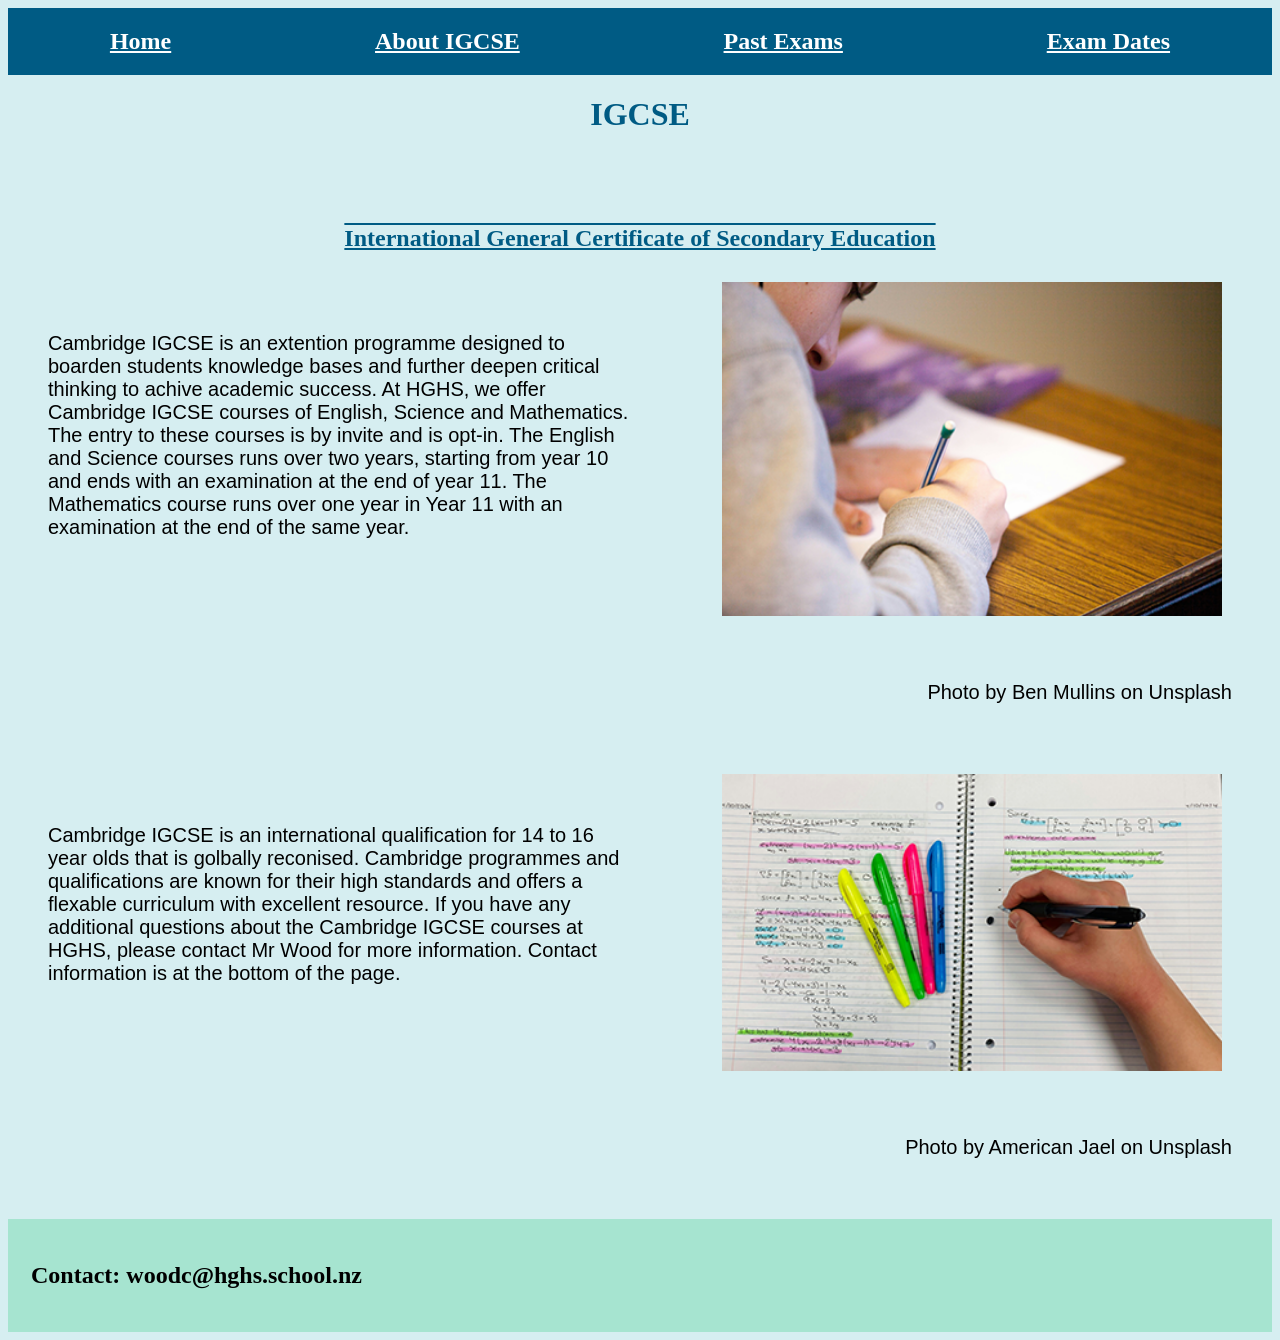
<file: index.html>
<!DOCTYPE html>
<html lang="en">

<head>
    <title>Home Page</title>
    <link rel="stylesheet" href="styles.css">
</head>

<body>
    <div class="nav-bar">
        <h2><a href="index.html">Home</a></h2>
        <h2><a href="about.html">About IGCSE</a></h2>
        <h2><a href="past-paper.html">Past Exams</a></h2>
        <h2><a href="exam-dates.html">Exam Dates</a></h2>
    </div>
    <div class="heading">
        <h1>IGCSE</h1>
    </div>
    <div class="heading">
        <div class="subheading">
            <h2>International General Certificate of Secondary Education</h2>
        </div>
    </div>

    <div class="container">
        <p> Cambridge IGCSE is an extention programme designed to boarden students knowledge bases and further deepen critical thinking to achive academic success. At HGHS, we offer Cambridge IGCSE courses of English, Science and Mathematics. The entry to these courses is by invite and is opt-in. The English and Science courses runs over two years, starting from year 10 and ends with an examination at the end of year 11. The Mathematics course runs over one year in Year 11 with an examination at the end of the same year.
        </p>
        <div class="photo">
            <img src="Images/over-shoulder-writing-img.png" alt="Image of someone writing">
        </div> <!-- text is on the left and image on right -->
    </div>

    <div class="attribution">
        <p>Photo by Ben Mullins on Unsplash </p>
    </div>

    <div class="container">
        <p>Cambridge IGCSE is an international qualification for 14 to 16 year olds that is golbally reconised. Cambridge
            programmes and qualifications are known for their high standards and offers a flexable curriculum with excellent
            resource.

            If you have any additional questions about the Cambridge IGCSE courses at HGHS, please contact Mr Wood for more information. Contact information is at the bottom of the page.
        </p>
        <div class="photo">
            <img src="Images/unsplash-image-notes.png" alt="Image of notes">
        </div>
    </div> <!-- text is on the left and image on right -->

    <div class="attribution">
        <p>Photo by American Jael on Unsplash </p>
    </div>


    <div class="contacts">
        <h2>Contact: woodc@hghs.school.nz</h2>
        <i class="fa-sharp fa-thin fa-circle-envelope"></i>
    </div>




</body>

</html>
</file>
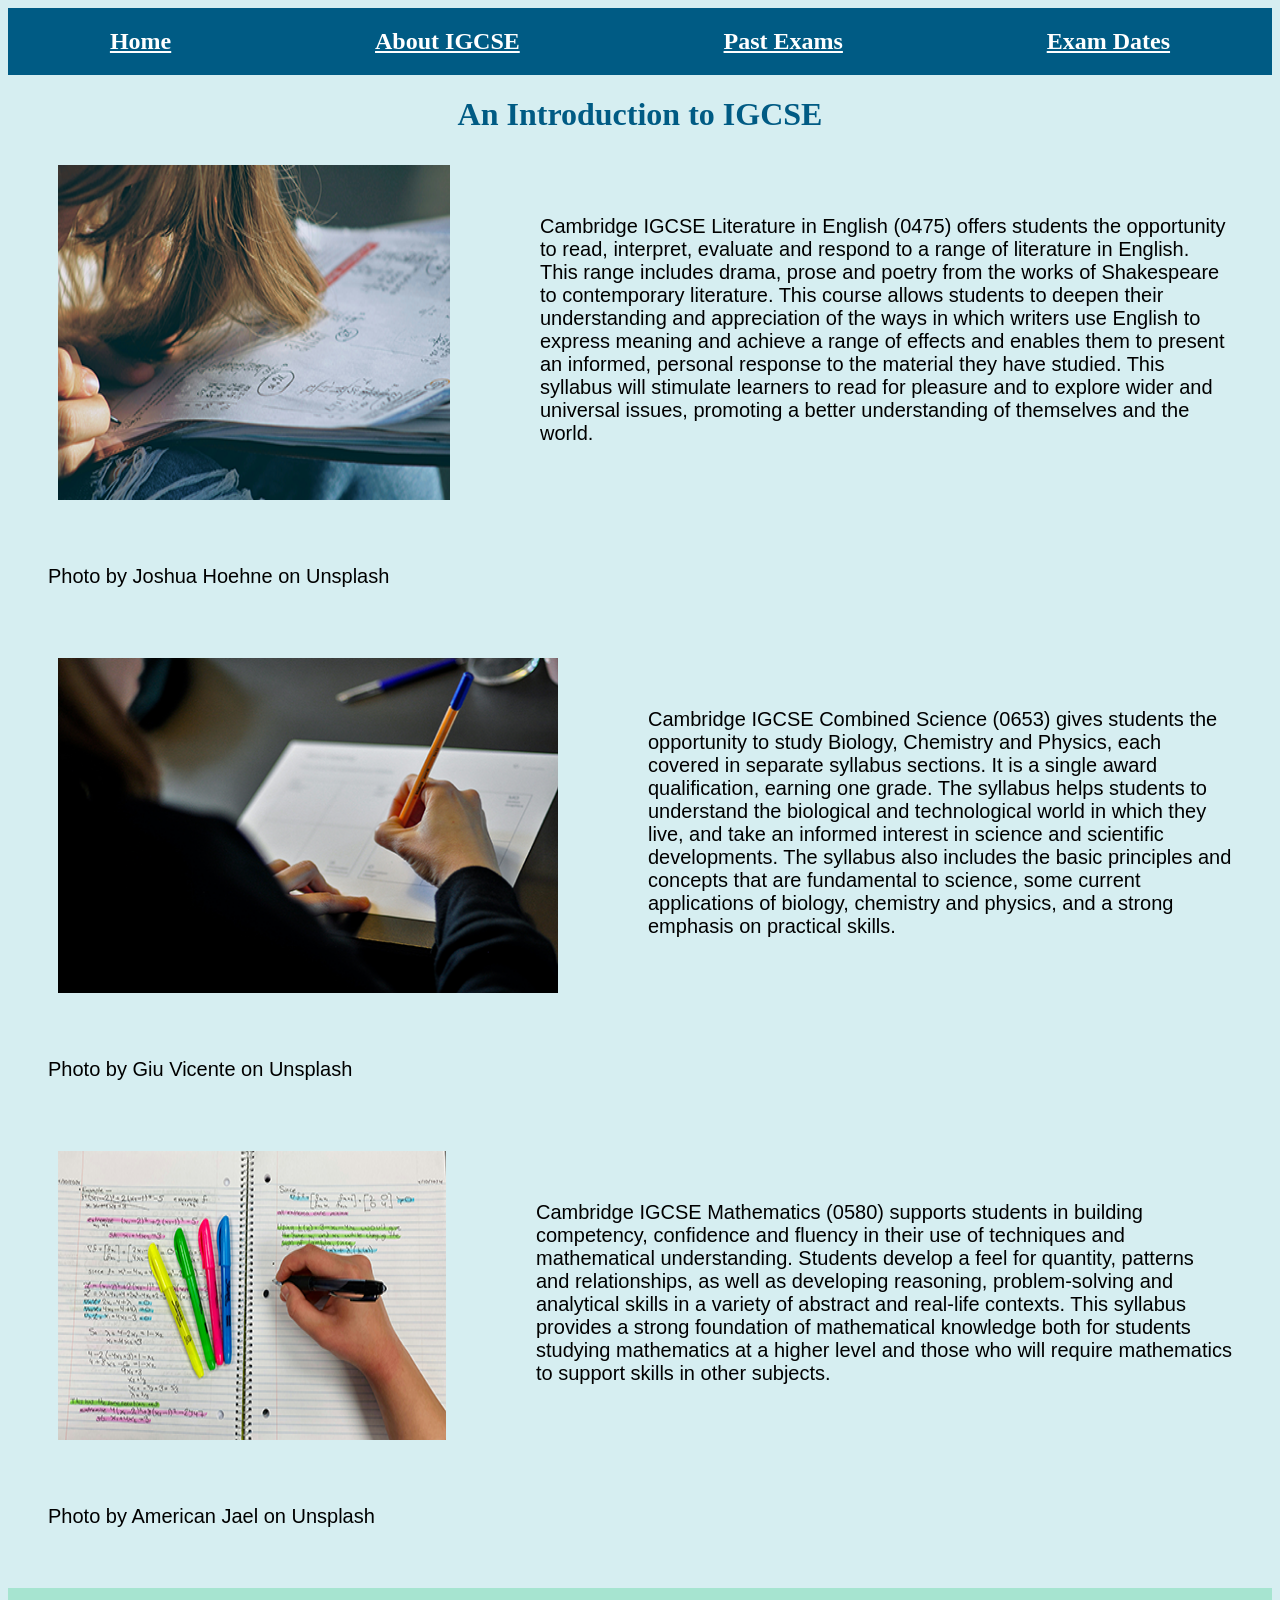
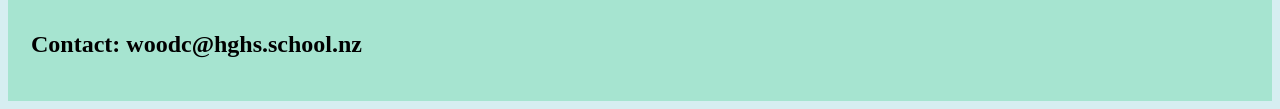
<file: about.html>
<!DOCTYPE html>
<html lang="en">

<head>
    <title>About IGCSE</title>
    <link rel="stylesheet" href="styles.css">
</head>

<body>
    <div class="nav-bar">
        <h2><a href="index.html">Home</a></h2>
        <h2><a href="about.html">About IGCSE</a></h2>
        <h2><a href="past-paper.html">Past Exams</a></h2>
        <h2><a href="exam-dates.html">Exam Dates</a></h2>
    </div>

    <div class="heading">
    <h1>An Introduction to IGCSE</h1>
    </div>

    <div class="photo">
        <img src="Images/writing-with-head-down.png" alt="image of someone writing">
        <div class="container">
            <p> Cambridge IGCSE Literature in English (0475) offers students the opportunity to read, interpret, evaluate and
                respond to a range of literature in English. This range includes drama, prose and poetry from the works of
                Shakespeare to contemporary literature. This course allows students to deepen their understanding and appreciation
                of the ways in which writers use English to express meaning and achieve a range of effects and enables them to
                present an informed, personal response to the material they have studied. This syllabus will stimulate learners to
                read for pleasure and to explore wider and universal issues, promoting a better understanding of themselves and the
                world.
            </p>
        </div> <!-- text is on the right and image on left -->
    </div>
    <p>Photo by Joshua Hoehne on Unsplash</p>

    <div class="photo">
        <img src="Images/writing-with-pencil-img.png" alt="image of writing on paper">
        <div class="container">
            <p>
                Cambridge IGCSE Combined Science (0653) gives students the opportunity to study Biology, Chemistry and Physics, each covered in separate syllabus sections. It is a single award qualification, earning one grade. The syllabus helps students to understand the biological and technological world in which they live, and take an informed interest in science and scientific developments. The syllabus also includes the basic principles and concepts that are fundamental to science, some current applications of biology, chemistry and physics, and a strong emphasis on practical skills.
            </p>
        </div> <!-- text is on the right and image on left -->
    </div>
    <p>Photo by Giu Vicente on Unsplash </p>

    <div class="photo">
        <img src="Images/unsplash-image-notes.png" alt="Image of notes">
        <div class="container">
            <p>Cambridge IGCSE Mathematics (0580) supports students in building competency, confidence and fluency in their use
                of
                techniques and mathematical understanding. Students develop a feel for quantity, patterns and relationships, as
                well as developing reasoning, problem-solving and analytical skills in a variety of abstract and real-life
                contexts. This syllabus provides a strong foundation of mathematical knowledge both for students studying
                mathematics at a higher level and those who will require mathematics to support skills in other subjects.
            </p>
        </div>  <!-- text is on the right and image on left -->
    </div>
    <p>Photo by American Jael on Unsplash </p>

    <div class="contacts">
        <h2>Contact: woodc@hghs.school.nz</h2>
        <i class="fa-sharp fa-thin fa-circle-envelope"></i>
    </div>




</body>

</html>
</file>
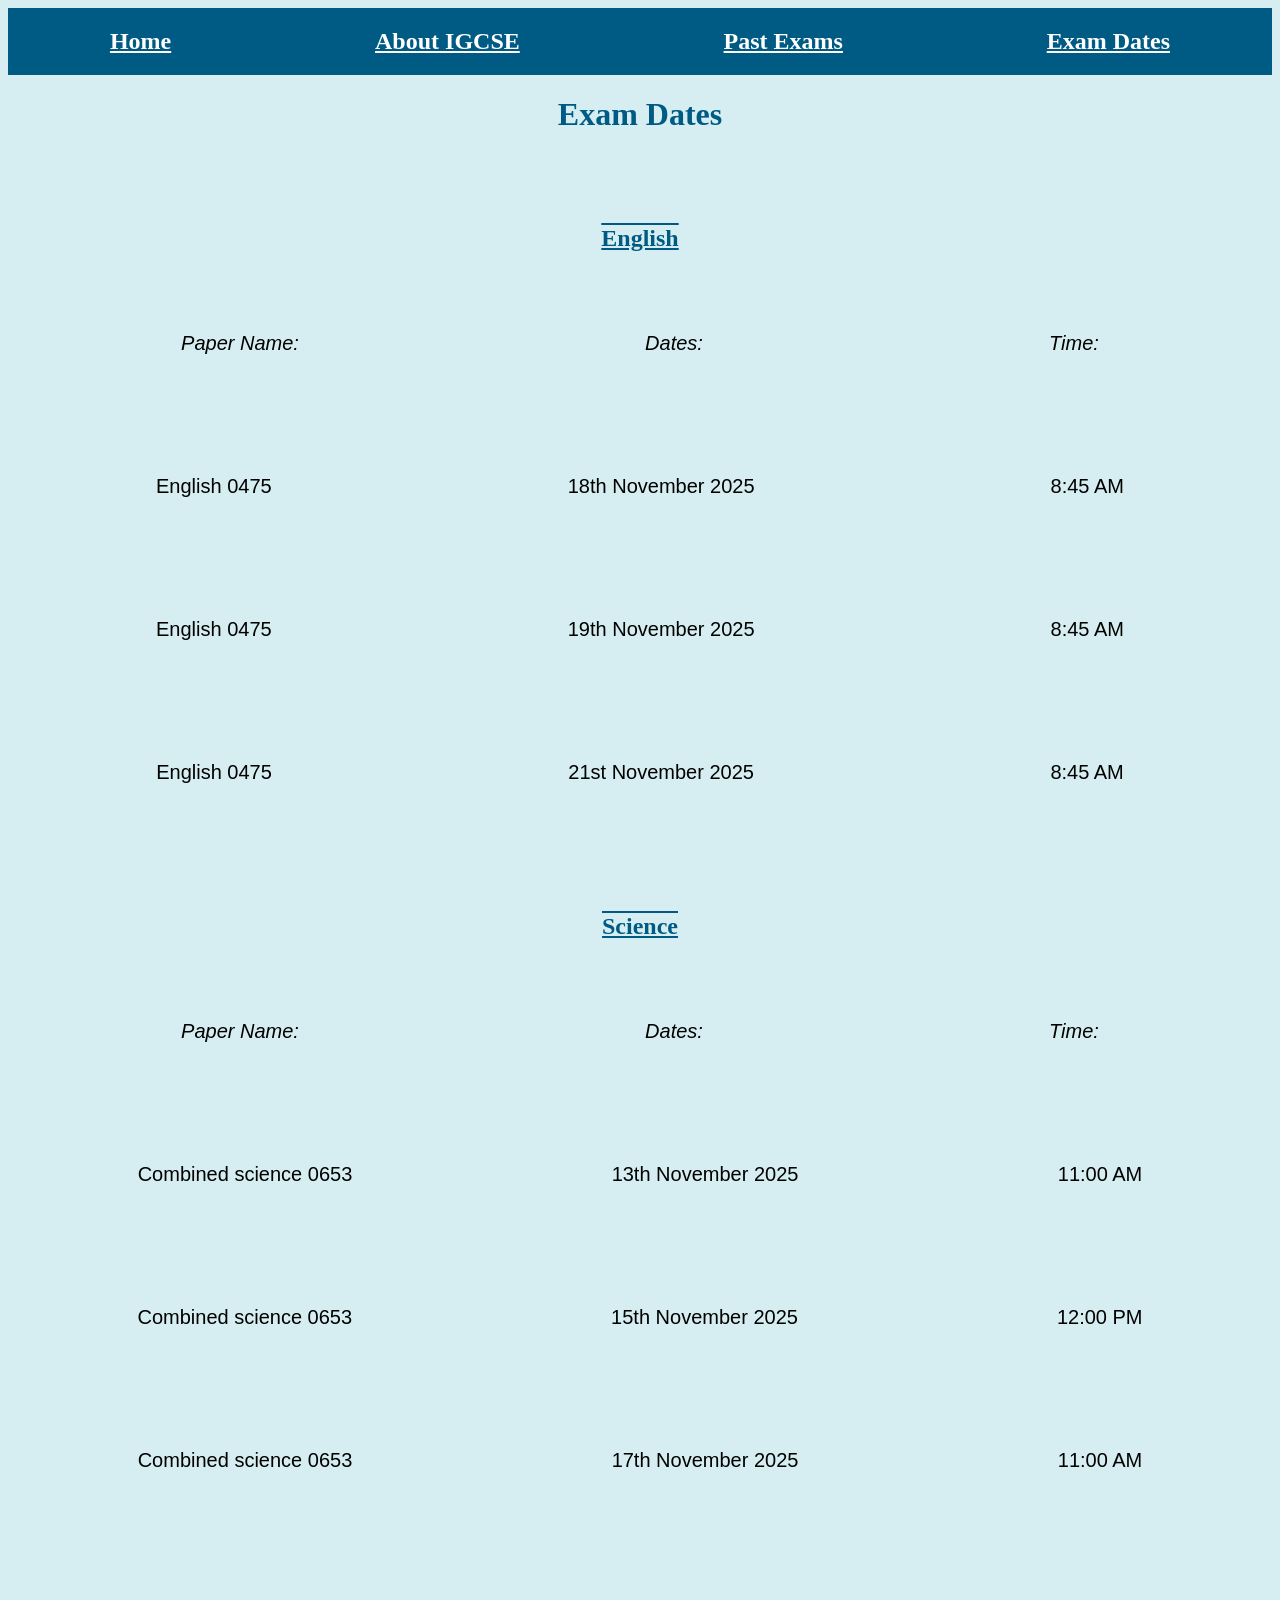
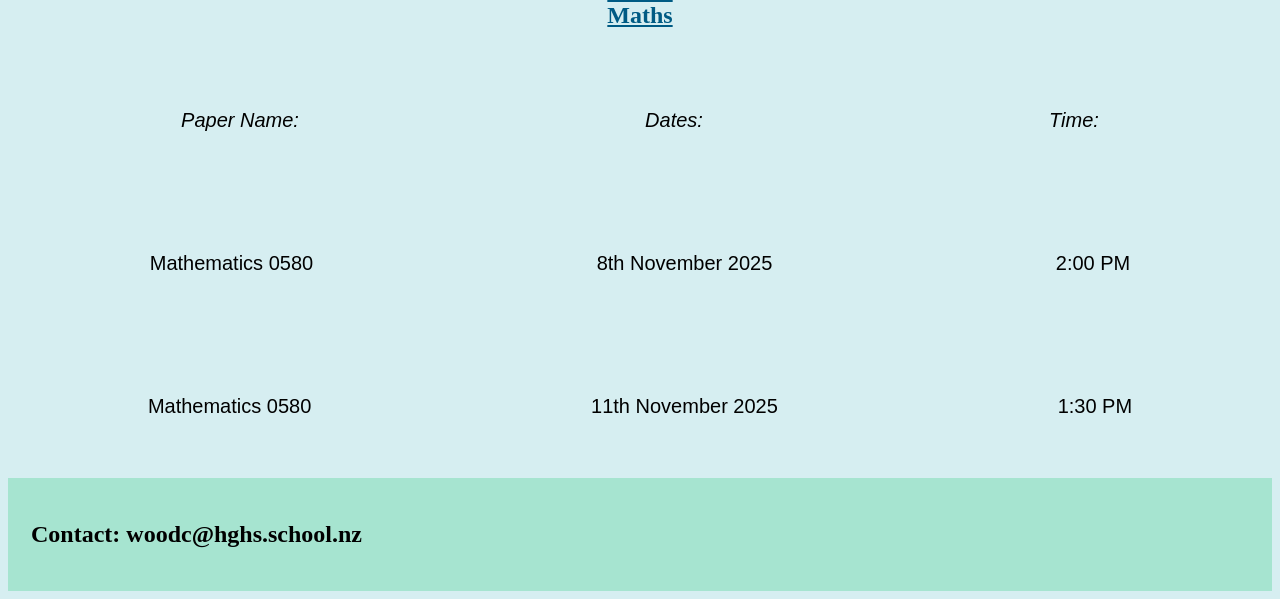
<file: exam-dates.html>
<!DOCTYPE html>
<html lang="en">

<head>
    <title>Exam Dates</title>
    <link rel="stylesheet" href="styles.css">
</head>

<body>
    <div class="nav-bar">
        <h2><a href="index.html">Home</a></h2>
        <h2><a href="about.html">About IGCSE</a></h2>
        <h2><a href="past-paper.html">Past Exams</a></h2>
        <h2><a href="exam-dates.html">Exam Dates</a></h2>
    </div>

    <div class="heading">
    <h1>Exam Dates</h1>
    </div>

    <div class="heading">
        <div class="subheading">
            <h2>English</h2>
        </div>
    </div>

    <div class="dates">
        <p><i>Paper Name:</i></p>
        <p><i>Dates:</i></p>
        <p><i>Time:</i></p>
    </div>
    
    <div class="dates">
        <p>
            English 0475
        </p>
        <p>
            18th November 2025
        </p>
    
        <p>
            8:45 AM
        </p>
    </div>
    
    <div class="dates">
        <p>
            English 0475
        </p>
        <p>
            19th November 2025
        </p>
    
        <p>
            8:45 AM
        </p>
    </div>
    
    <div class="dates">
        <p>
            English 0475
        </p>
        <p>
            21st November 2025
        </p>
    
        <p>
            8:45 AM
        </p>
    </div>
    <!-- end of english exam dates-->

    <div class="heading">
        <div class="subheading">
            <h2>Science</h2>
        </div>
    </div>

    <div class="dates">
        <p><i>Paper Name:</i></p>
        <p><i>Dates:</i></p>
        <p><i>Time:</i></p>
    </div>

    <div class="dates">
        <p>
            Combined science 0653 
        </p>
        <p>
            13th November 2025
        </p>
    
        <p>
            11:00 AM
        </p>
    </div>

    <div class="dates">
        <p>
            Combined science 0653 
        </p>
        <p>
            15th November 2025
        </p>
    
        <p>
            12:00 PM
        </p>
    </div>

    <div class="dates">
        <p>
            Combined science 0653 
        </p>
        <p>
            17th November 2025
        </p>
    
        <p>
            11:00 AM
        </p>
    </div>
    <!-- end of science exam dates-->

    <div class="heading">
        <div class="subheading">
            <h2>Maths</h2>
        </div>
    </div>

    <div class="dates">
        <p><i>Paper Name:</i></p>
        <p><i>Dates:</i></p>
        <p><i>Time:</i></p>
    </div>

    <div class="dates">
        <p>
            Mathematics 0580
        </p>
        <p>
            8th November 2025
        </p>
    
        <p>
            2:00 PM
        </p>
    </div>

    <div class="dates">
        <p>
            Mathematics 0580
        </p>
        <p>
            11th November 2025
        </p>
    
        <p>
            1:30 PM
        </p>
    </div>
    <!-- end of maths exam dates-->

    <div class="contacts">
        <h2>Contact: woodc@hghs.school.nz</h2>
        <i class="fa-sharp fa-thin fa-circle-envelope"></i>
    </div>




</body>

</html>
</file>
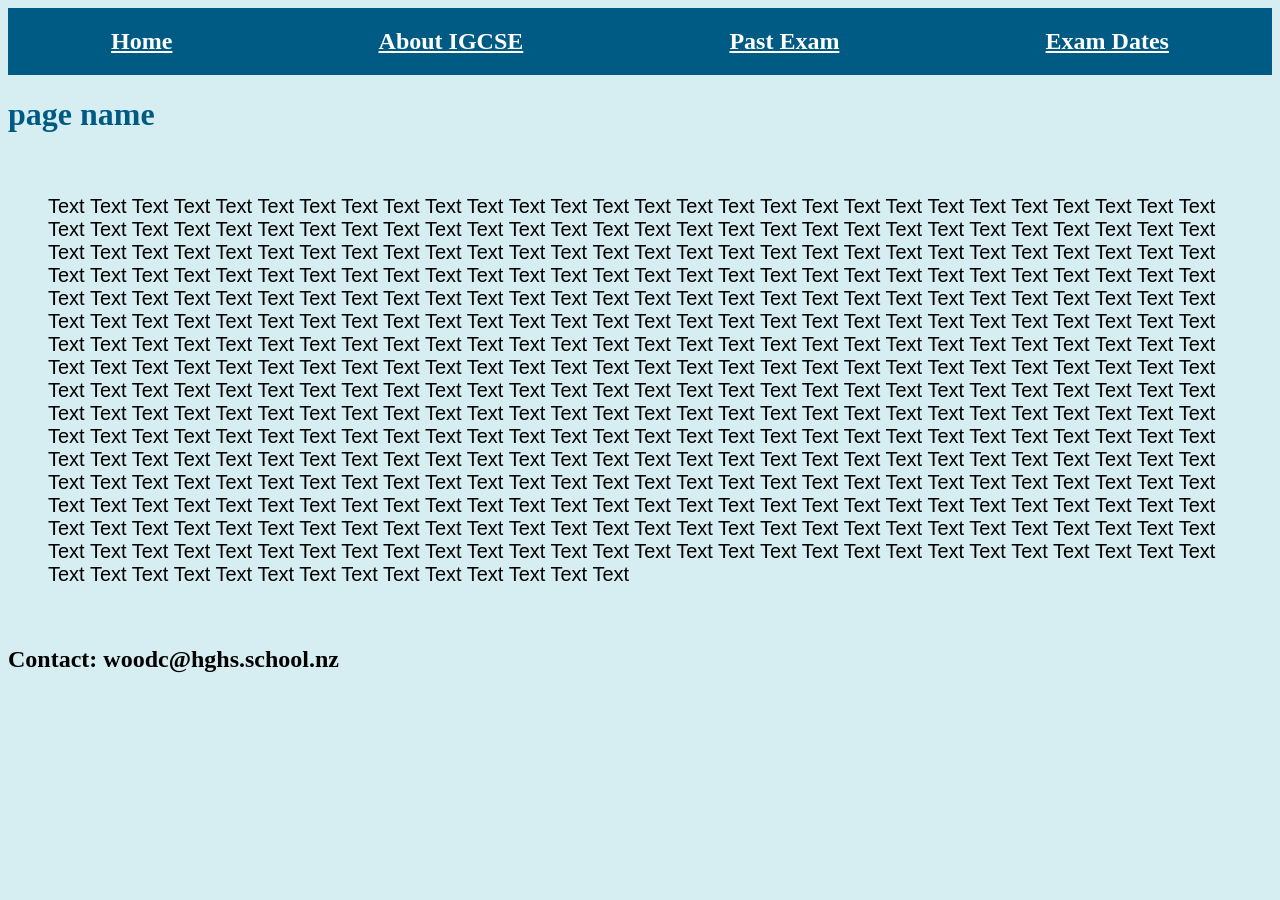
<file: past-exam.html>
<!DOCTYPE html>
<html lang="en">

<head>
    <title>page name</title>
    <link rel="stylesheet" href="styles.css">
</head>

<body>
    <div class="nav-bar">
        <h2><a href="index.html">Home</a></h2>
        <h2><a href="about.html">About IGCSE</a></h2>
        <h2><a href="past-exam.html">Past Exam</a></h2>
        <h2><a href="exam-dates.html">Exam Dates</a></h2>
    </div>

    <h1>page name</h1>
    <p>Text Text Text Text Text Text Text Text Text Text Text Text Text Text Text Text Text Text Text Text Text Text
        Text Text Text Text Text Text Text Text Text Text Text Text Text Text Text Text Text Text Text Text Text Text
        Text Text Text Text Text Text Text Text Text Text Text Text Text Text Text Text Text Text Text Text Text Text
        Text Text Text Text Text Text Text Text Text Text Text Text Text Text Text Text Text Text Text Text Text Text
        Text Text Text Text Text Text Text Text Text Text Text Text Text Text Text Text Text Text Text Text Text Text
        Text Text Text Text Text Text Text Text Text Text Text Text Text Text Text Text Text Text Text Text Text Text
        Text Text Text Text Text Text Text Text Text Text Text Text Text Text Text Text Text Text Text Text Text Text
        Text Text Text Text Text Text Text Text Text Text Text Text Text Text Text Text Text Text Text Text Text Text
        Text Text Text Text Text Text Text Text Text Text Text Text Text Text Text Text Text Text Text Text Text Text
        Text Text Text Text Text Text Text Text Text Text Text Text Text Text Text Text Text Text Text Text Text Text
        Text Text Text Text Text Text Text Text Text Text Text Text Text Text Text Text Text Text Text Text Text Text
        Text Text Text Text Text Text Text Text Text Text Text Text Text Text Text Text Text Text Text Text Text Text
        Text Text Text Text Text Text Text Text Text Text Text Text Text Text Text Text Text Text Text Text Text Text
        Text Text Text Text Text Text Text Text Text Text Text Text Text Text Text Text Text Text Text Text Text Text
        Text Text Text Text Text Text Text Text Text Text Text Text Text Text Text Text Text Text Text Text Text Text
        Text Text Text Text Text Text Text Text Text Text Text Text Text Text Text Text Text Text Text Text Text Text
        Text Text Text Text Text Text Text Text Text Text Text Text Text Text Text Text Text Text Text Text Text Text
        Text Text Text Text Text Text Text Text Text Text Text Text Text Text Text Text Text Text Text Text Text Text
        Text Text Text Text Text Text Text Text Text Text Text Text Text Text Text Text Text Text Text Text Text Text
        Text Text Text Text Text Text Text Text Text Text Text Text Text Text Text Text Text Text Text Text Text Text
        Text Text Text Text Text Text Text Text Text Text Text Text Text Text Text Text Text Text Text Text Text Text
    </p>

    <h2>Contact: woodc@hghs.school.nz</h2>
    <i class="fa-sharp fa-thin fa-circle-envelope"></i>



</body>

</html>
</file>
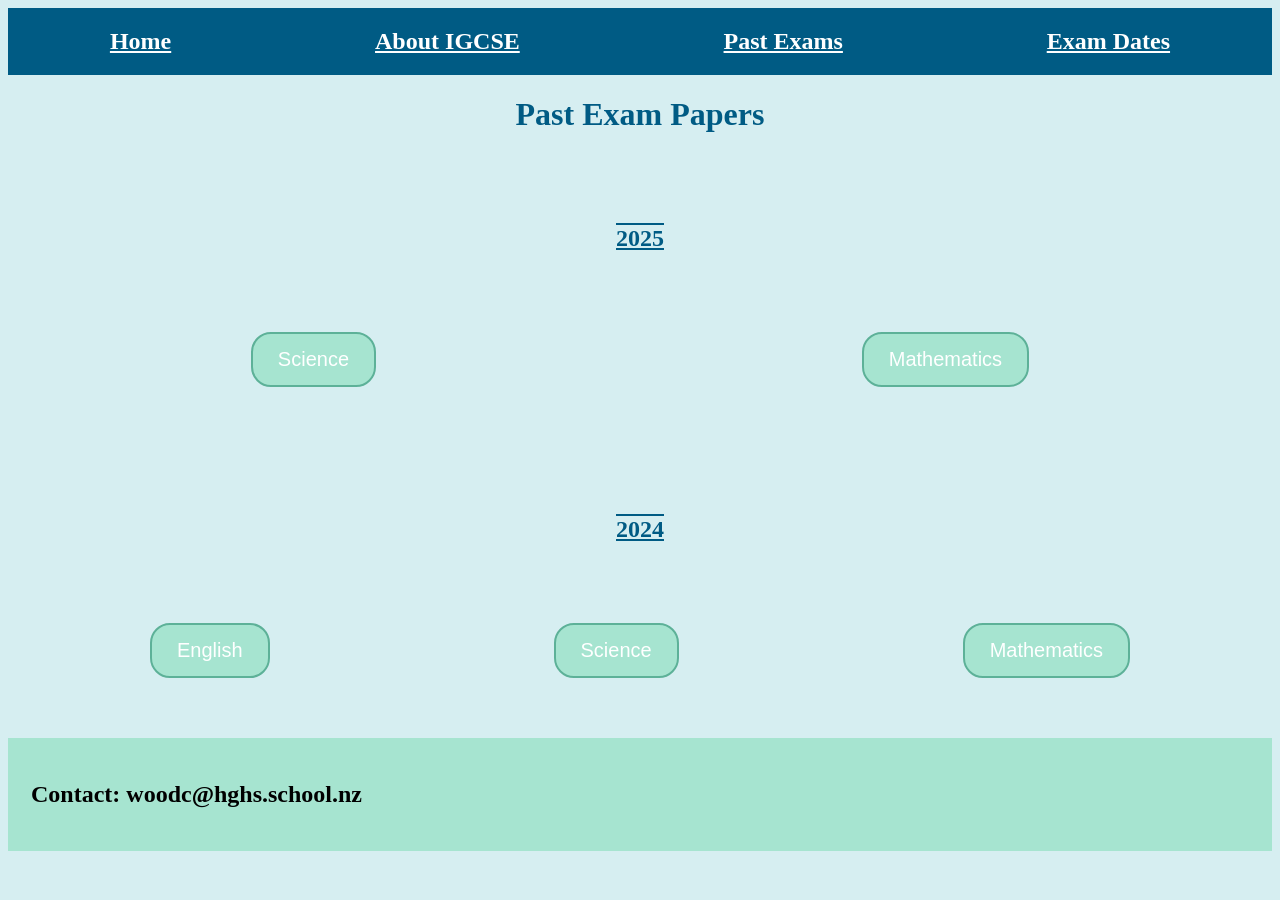
<file: past-paper.html>
<!DOCTYPE html>
<html lang="en">

<head>
    <title>Past Papers</title>
    <link rel="stylesheet" href="styles.css">
</head>

<body>
    <div class="nav-bar">
        <h2><a href="index.html">Home</a></h2>
        <h2><a href="about.html">About IGCSE</a></h2>
        <h2><a href="past-paper.html">Past Exams</a></h2>
        <h2><a href="exam-dates.html">Exam Dates</a></h2>
    </div>

    <div class="heading">
        <h1>Past Exam Papers</h1>
    </div>

    <div class="heading">
        <div class="subheading">
            <h2>2025</h2>
        </div>
    </div>

    <div class="links">
        <p><a href="https://www.cambridgeinternational.org/programmes-and-qualifications/cambridge-igcse-science-combined-0653/past-papers/">Science</a></p>
        <p><a href="https://www.cambridgeinternational.org/programmes-and-qualifications/cambridge-igcse-mathematics-0580/past-papers/">Mathematics</a></p>
    </div>  <!-- links to 2025 science and maths past papers-->


    <div class="heading">
        <div class="subheading">
            <h2>2024</h2>
        </div>
    </div>

    <div class="links">
        <p><a href="https://www.cambridgeinternational.org/programmes-and-qualifications/english-literature-0475/past-papers/">English</a></p>
        <p><a href="https://www.cambridgeinternational.org/programmes-and-qualifications/cambridge-igcse-science-combined-0653/past-papers/">Science</a></p>
        <p><a href="https://www.cambridgeinternational.org/programmes-and-qualifications/cambridge-igcse-mathematics-0580/past-papers/">Mathematics</a></p>
    </div> <!-- links to 2024 science, english and maths past papers -->

    <div class="contacts">
        <h2>Contact: woodc@hghs.school.nz</h2>
        <i class="fa-sharp fa-thin fa-circle-envelope"></i>
    </div>



</body>

</html>
</file>
<file: styles.css>
.nav-bar{
    background-color: #005b84;
    display: flex;
    flex-direction: row;
    justify-content: space-around;
}

a:link, a:visited {
    color: white;
} /* this means that all links will appear white before and after clicking on the link */


.container{
    display: flex;
    flex-direction: row;
}

.photo{
    display: flex;
    flex-direction: row;
}

img{
    width: 500px;
    padding: 10px 50px 5px 50px;
}

body{
    background-color: #d6eef1;
}

p{
    font-family: Verdana, Geneva, Tahoma, sans-serif;
    font-size: 20px;
    padding: 40px;
}

.heading{
    display: flex;
    justify-content: center;
}

.links{
    display: flex;
    justify-content: space-around;
}

.links a:link, a:visited {       
    background-color: #a6e4d0;
    color: white;
    padding: 14px 25px;
    text-align: center;
    text-decoration: none;
    display: inline-block;
    border-radius: 20px;
    border: #5db198 2px solid;
}

/* css above and below styles buttons on the past exams */


.links a:hover {
    background-color: #76ceb4;
}

.dates{
    display: flex;
    justify-content: space-around;
}

.attribution{
    display: flex;
    justify-content: flex-end;
}

.contacts{
    display: flex;
    align-items: flex-end;
}

.contacts{
    padding: 20px;
    border-style: solid;
    border-color: #a6e4d0;
    background-color: #a6e4d0;
}

.subheading{
    text-decoration: overline underline;  /* the div subheading will have a line over and under the text */
    padding-top: 50px;
    color: #005b84;
    
}

h1{
    color: #005b84;
}
</file>
